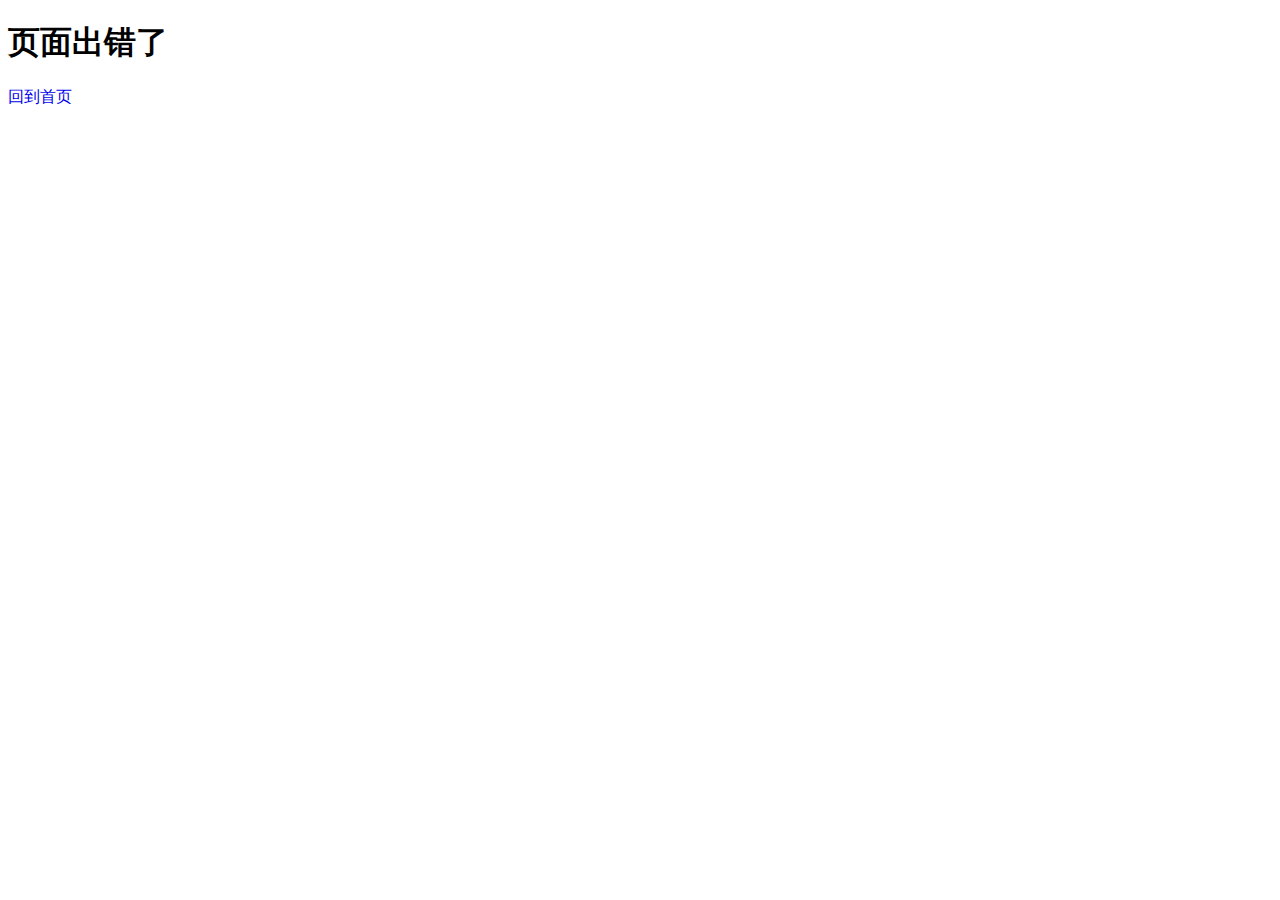
<file: src/main/resources/templates/error11111111111.html>
<!DOCTYPE html>
<html lang="en" xmlns:th="http://www.thymeleaf.org/dtd/xhtml1-strict-thymeleaf-spring4-4.dtd" >
<head>
    <meta charset="UTF-8">
    <title>Title</title>
</head>
<body>
    <h1>页面出错了</h1>
    <p th:text="${message}"></p>
    <p><a href="/" style="text-decoration: none">回到首页</a></p>

</body>
</html>
</file>
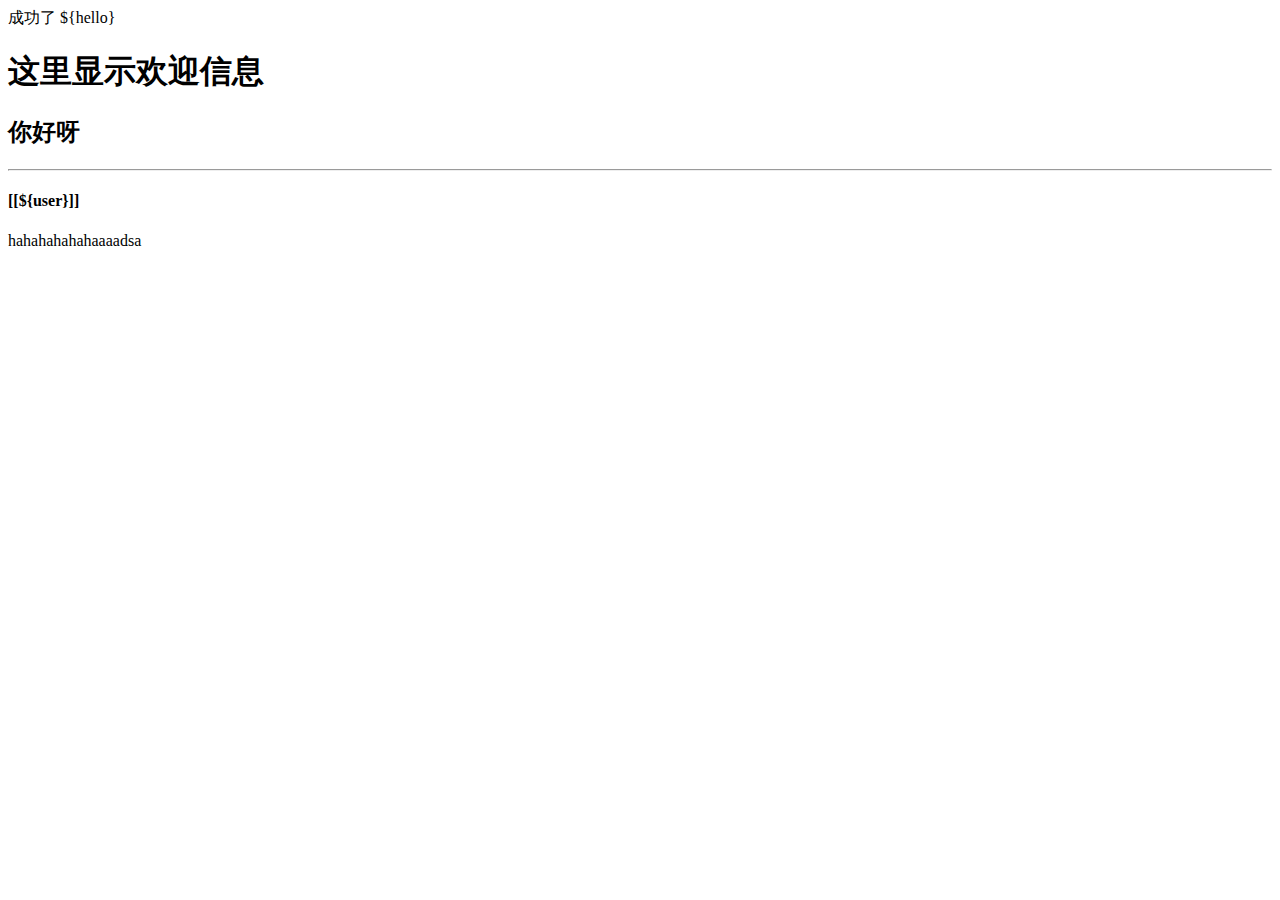
<file: src/main/resources/templates/sucess.html>
<!DOCTYPE html>
<html lang="en" xmlns:th="http://www.thymeleaf.org/dtd/xhtml1-strict-thymeleaf-spring4-4.dtd" >
<head>
    <meta charset="UTF-8">
    <title>成功页面</title>
</head>
<body>
成功了
${hello}
<h1><div th:text="${hello}">这里显示欢迎信息</div></h1>
<h2><div th:text="${name}">   你好呀</div></h2>


<h4  th:text="${user}" th:each="user:${users}"></h4>
<hr/>
<h4>
    <span th:each="user:${users}">[[${user}]]</span>
</h4>
hahahahahahaaaadsa
</body>
</html>
</file>
